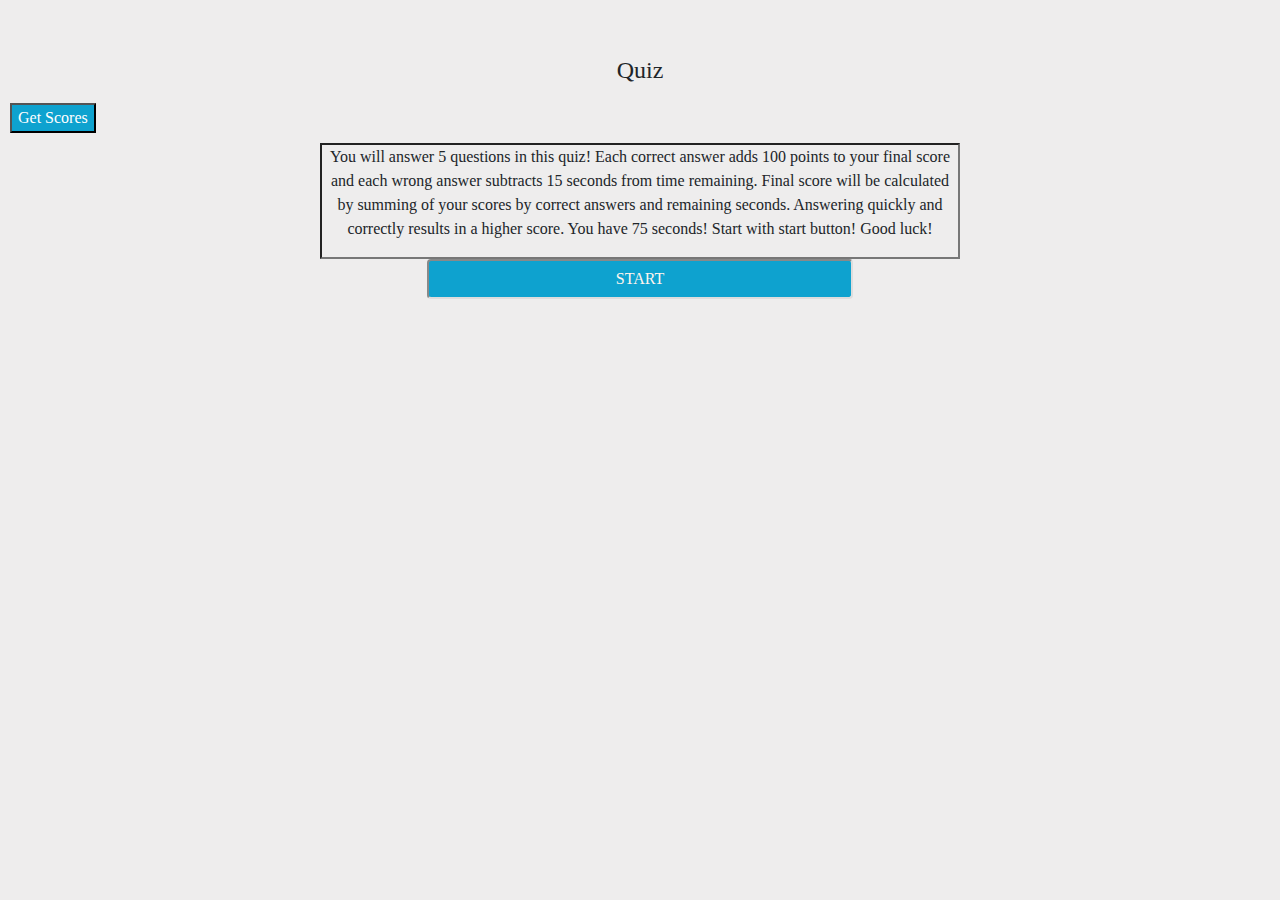
<file: index.html>
<!DOCTYPE html>
<html lang="en">

<head>
    <meta charset="UTF-8" />
    <meta name="viewport" content="width=device-width, initial-scale=1.0" />
    <meta http-equiv="X-UA-Compatible" content="ie=edge" />
    <title>Code Quiz</title>
    <link rel='stylesheet' href='https://stackpath.bootstrapcdn.com/bootstrap/4.4.1/css/bootstrap.min.css'
        integrity='sha384-Vkoo8x4CGsO3+Hhxv8T/Q5PaXtkKtu6ug5TOeNV6gBiFeWPGFN9MuhOf23Q9Ifjh' crossorigin='anonymous'>
    <script src='https://code.jquery.com/jquery-3.4.1.slim.min.js'
        integrity='sha384-J6qa4849blE2+poT4WnyKhv5vZF5SrPo0iEjwBvKU7imGFAV0wwj1yYfoRSJoZ+n'
        crossorigin='anonymous'></script>
    <script src='https://cdn.jsdelivr.net/npm/popper.js@1.16.0/dist/umd/popper.min.js'
        integrity='sha384-Q6E9RHvbIyZFJoft+2mJbHaEWldlvI9IOYy5n3zV9zzTtmI3UksdQRVvoxMfooAo'
        crossorigin='anonymous'></script>
    <script src='https://stackpath.bootstrapcdn.com/bootstrap/4.4.1/js/bootstrap.min.js'
        integrity='sha384-wfSDF2E50Y2D1uUdj0O3uMBJnjuUD4Ih7YwaYd1iqfktj0Uod8GCExl3Og8ifwB6'
        crossorigin='anonymous'></script>

    <style>
        .allstuff {
            font-family: 'Times New Roman', Times, serif;
        }

        .answerOption {
            background: rgb(14, 162, 207);
            color: black;
            margin: 10px;
        }

        .timer {
            text-align: center;
            font-size: medium;
        }

        .score-last {
            text-align: center;
        }
    </style>
</head>

<body style="background: rgb(238, 237, 237)">
    <div class="container-fluid allstuff">
        <div class="row">
            <p class="col-12 col-sm-12 col-md-12 col-lg-12" style="height: 40px"></p>
        </div>
        <div class="row wrapper">
            <div class="col-4 col-sm-4 col-md-4 col-lg-5"></div>
            <header class="head col-4 col-sm-4 col-md-4 col-lg-2">
                <h4 style="text-align: center;">Quiz</h4>
            </header>
            <div class="timer col-4 col-sm-4 col-md-4 col-lg-5"></div>
        </div>
        <div class="row">
            <div class="col-1 col-sm-1 col-md-2 col-lg-3"></div>
            <div class="col-10 col-sm-10 col-md-8 col-lg-6" style="border: 2px inset #777777">

                <div class="row">
                    <div class="main-box" style="text-align: center;">
                        <p id="description">You will answer 5 questions in this quiz! Each correct answer adds 100
                            points to your final score and each wrong answer subtracts 15 seconds from time remaining.
                            Final
                            score will be calculated by summing of your scores by correct answers and remaining seconds.
                            Answering quickly and correctly results in a higher score. You have 75 seconds! Start with
                            start button!
                            Good luck! </p>
                    </div>
                </div>

            </div>
            <div class="col-1 col-sm-1 col-md-2 col-lg-3"></div>

        </div>
        <div class="row">

            <div class="col-4 col-sm-4 col-md-4 col-lg-4"></div>
            <button id="start-btn" class="btn col-4 col-sm-4 col-md-4 col-lg-4"
                style="background:rgb(14, 162, 207); border: 2px inset #dddddd; color: seashell;">START</button>
            <div class="col-4 col-sm-4 col-md-4 col-lg-4"></div>
        </div>

        <div class="score-last">

        </div>

    </div>

    <script src="./script.js"></script>
</body>

</html>
</file>
